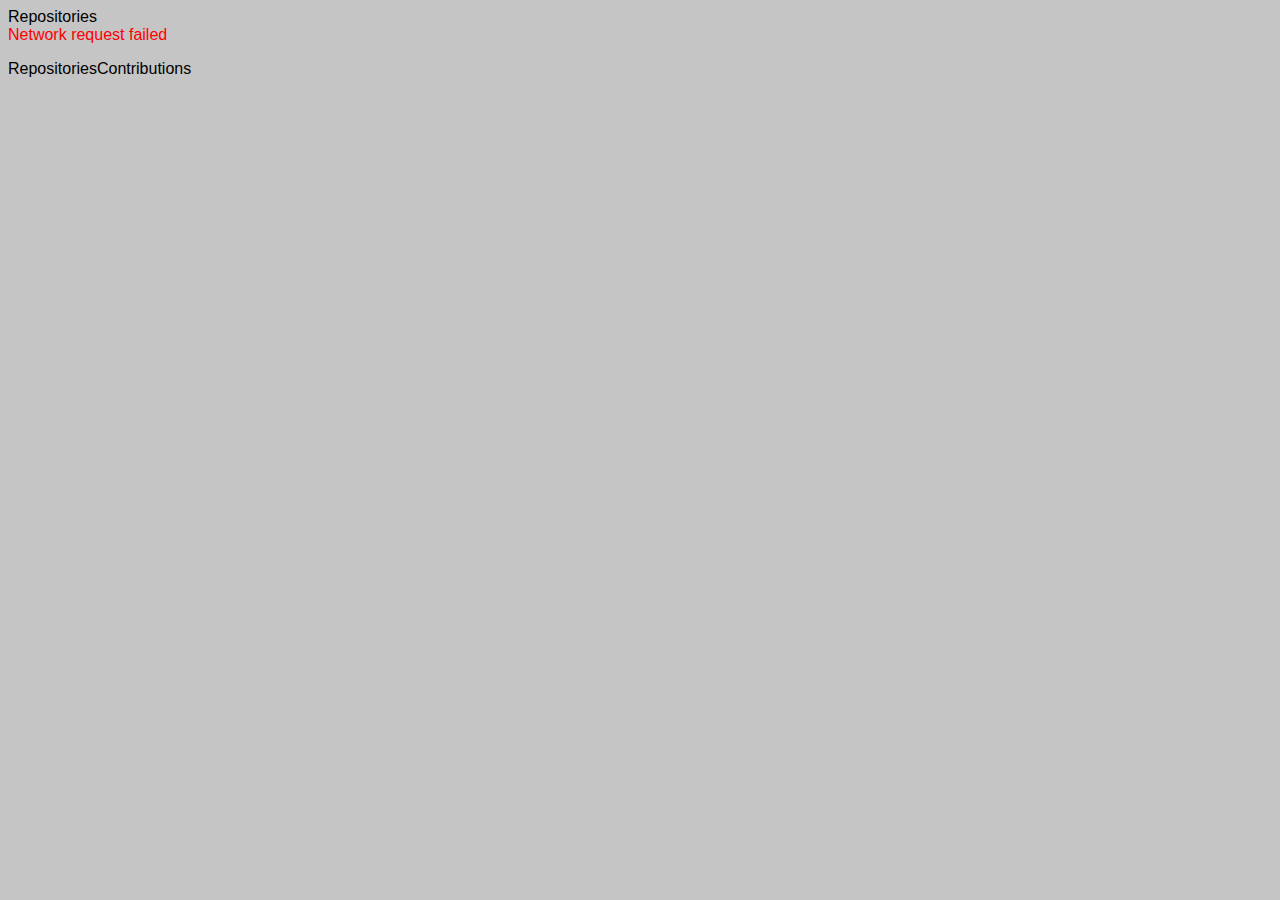
<file: homework/index.html>
<!DOCTYPE html>
<html lang="en">
  <head>
    <meta charset="UTF-8" />
    <meta
      name="viewport"
      content="width=device-width, initial-scale=1.0, maximum-scale=1.0, user-scalable=no"
    />
    <meta name="theme-color" content="#000000" />
    <meta name="apple-mobile-web-app-capable" content="yes" />
    <meta name="mobile-web-app-capable" content="yes" />
    <meta name="format-detection" content="telephone=no" />
    <link rel="apple-touch-icon" href="./hyf.png" />
    <link rel="shortcut icon" type="image/png" href="./hyf.png" />
    <title>HYF-GITHUB</title>
    <link href="https://fonts.googleapis.com/css?family=Roboto:400,700" rel="stylesheet" />
    <link rel="stylesheet" href="./style.css" />
  </head>

  <header>    
    <div id="root">
      <label>Repositories </label>
    </div>

  </header>

  <body>

    <div id="container">
      <div id="forRepoBlock"><p>Repositories</p>
    </div>
    
      <div id="forContributorsBlock">
          <div><p>Contributions</p></div>
      </div>

  <script src="./index.js"></script>
  
  </body>
</html>
</file>
<file: homework/style.css>
#header {
    background-color: rgb(116, 56, 13); 
    color: white; 
    padding: 1rem; 
}

body {
    background-color:rgb(197, 197, 197);
    color: black;
    font-family: 'Lucida Sans', 'Lucida Sans Regular', 'Lucida Grande', 'Lucida Sans Unicode', Geneva, Verdana, sans-serif;
    font-size: 1rem;
    padding-right: 1px;
}

.alert-error {
    color: red;
}


select {
    font-size: .9rem;
    padding: 4px 25px;
    margin-left: 10px;
    border-radius: 20px;
}

#container {
    display: flex;
    flex-direction: row;
    align-items: flex-start;

    margin: 1 rem;
}

#repo-info {
    color: rgb(43, 0, 43);
    font-size: .9rem;
    padding: 4px 4px;
    margin-left: 2px;
    margin-top: 1rem;
    width: 60%;

    border-style: bold;
    border-radius: 0%;
    padding: 10px;
    background:rgba(230, 178, 210, 0.5);
    opacity: 1;

    box-shadow: 10px 5px 5px grey;
}
#repo-contributors {
    color: rgb(48, 0, 20);
    font-size: .9rem;
    padding: 4px 4px;
    margin-left: 2px;

    display: grid;
    grid-template-columns: 1fr 1fr 1fr;
    grid-template-rows: auto;
 
    
    margin: 1rem;
    width: 40%;


    border-style: bold;
    border-radius: 0%;
    padding: 10px;
    background:rgba(231, 185, 152, 0.5);
    opacity: 1;

    box-shadow: 10px 5px 5px grey;
}
span {
    font-size: .8rem;  
    margin: 3%;
}
</file>
